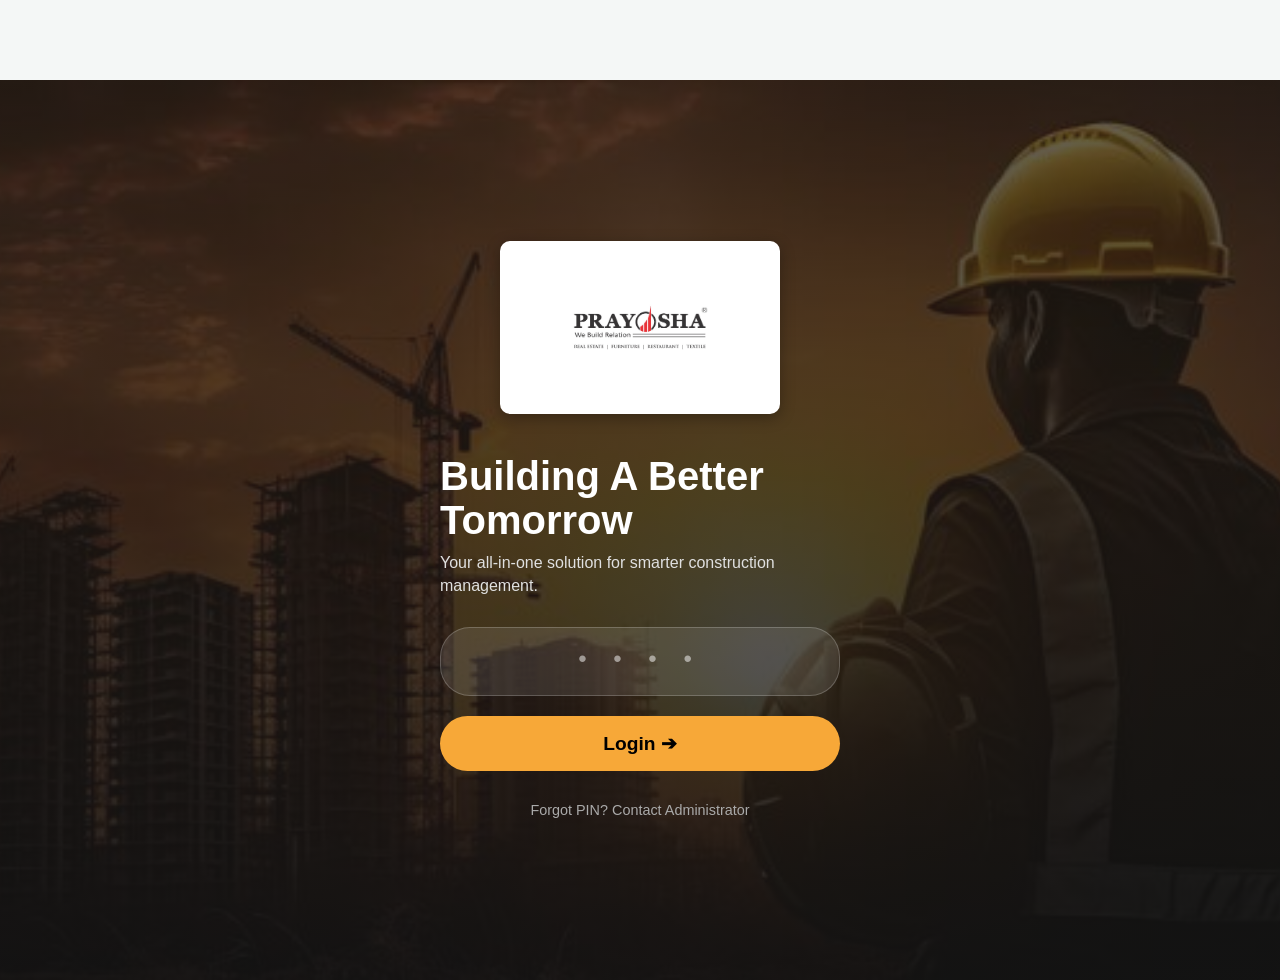
<file: index.html>
<!DOCTYPE html>
<html>
<head>
    <!-- Automatically redirects visitors to the employee folder -->
    <meta http-equiv="refresh" content="0; url=prayosha_employee/emp_index.html" />
    <title>Redirecting...</title>
</head>
<body>
    <p>If you are not redirected, <a href="prayosha_employee/emp_index.html">click here</a>.</p>
</body>
</html>
</file>
<file: prayosha_employee/emp_style.css>
/* Reset and Base Styles */
* {
    margin: 0;
    padding: 0;
    box-sizing: border-box;
    font-family: 'Segoe UI', Tahoma, Geneva, Verdana, sans-serif;
}

body, html {
    height: 100%;
    width: 100%;
    /* Updated to a soft light gray/white for clean contrast */
    background-color: #f4f7f6; 
    color: #333333;
}

/* --- Login Page Styles --- */
.login-container {
    height: 100vh;
    width: 100%;
    display: flex;
    flex-direction: column;
    align-items: center;
    justify-content: center;
    padding: 20px;
    background: linear-gradient(rgba(40, 30, 20, 0.7), rgba(20, 20, 20, 0.9)), url('construction-bg.jpg') no-repeat center center/cover;
}

.logo-box {
    background-color: #ffffff;
    padding: 20px 40px;
    border-radius: 10px;
    margin-bottom: 40px;
    box-shadow: 0 4px 15px rgba(0, 0, 0, 0.3);
}

.logo {
    max-width: 200px;
    height: auto;
    display: block;
}

.text-content {
    text-align: left;
    width: 100%;
    max-width: 400px;
    margin-bottom: 30px;
}

.text-content h1 {
    color: #ffffff;
    font-size: 2.5rem;
    font-weight: 800;
    line-height: 1.1;
    margin-bottom: 10px;
}

.text-content p {
    color: #e0e0e0;
    font-size: 1rem;
    line-height: 1.4;
}

.login-form {
    width: 100%;
    max-width: 400px;
    display: flex;
    flex-direction: column;
    gap: 20px;
}

.input-group input {
    width: 100%;
    padding: 15px 20px;
    background: rgba(255, 255, 255, 0.1);
    border: 1px solid rgba(255, 255, 255, 0.2);
    border-radius: 30px;
    color: #ffffff;
    font-size: 2rem;
    text-align: center;
    letter-spacing: 15px;
    outline: none;
    transition: border 0.3s ease, background 0.3s ease;
}

.input-group input:focus {
    border-color: #f7a838;
    background: rgba(255, 255, 255, 0.15);
}

.input-group input::placeholder {
    color: rgba(255, 255, 255, 0.5);
    font-size: 1.5rem;
    letter-spacing: 10px;
    transform: translateY(-5px);
}

.login-btn {
    width: 100%;
    padding: 16px;
    background-color: #f7a838;
    border: none;
    border-radius: 30px;
    color: #000000;
    font-size: 1.2rem;
    font-weight: 700;
    cursor: pointer;
    transition: background-color 0.3s ease, transform 0.1s ease;
    display: flex;
    justify-content: center;
    align-items: center;
}

.login-btn:active {
    transform: scale(0.98);
}

.login-btn:hover {
    background-color: #e59626;
}

.hidden {
    display: none !important;
}

.footer-links {
    margin-top: 30px;
}

.footer-links a {
    color: #aaaaaa;
    text-decoration: none;
    font-size: 0.9rem;
    transition: color 0.3s ease;
}

.footer-links a:hover {
    color: #ffffff;
}

/* --- Navigation Bars (Blueprint Theme) --- */
body {
    padding-top: 80px; 
    padding-bottom: 80px;
}

.top-nav {
    position: fixed; top: 0; left: 0; right: 0;
    height: 65px;
    background-color: #0A192F; 
    display: flex; justify-content: space-between; align-items: center;
    padding: 0 20px; z-index: 1000;
    box-shadow: 0 2px 10px rgba(0,0,0,0.5);
    border-bottom: 2px solid #f7a838;
}

.top-nav img { height: 40px; background: #fff; padding: 2px 10px; border-radius: 4px; }

.notification-bell { position: relative; font-size: 1.5rem; cursor: pointer; color: #ffffff; }

.badge {
    position: absolute; top: -5px; right: -8px;
    background: #f7a838; color: #000;
    font-size: 0.7rem; font-weight: bold;
    padding: 2px 6px; border-radius: 50%;
}

.bottom-nav {
    position: fixed; bottom: 0; left: 0; right: 0;
    height: 65px;
    background-color: #0A192F;
    display: flex; justify-content: space-around; align-items: center;
    z-index: 1000; box-shadow: 0 -2px 10px rgba(0,0,0,0.5);
    border-top: 2px solid #f7a838;
}

.nav-item {
    display: flex; flex-direction: column; align-items: center;
    text-decoration: none; color: #aaaaaa;
    font-size: 0.8rem; transition: color 0.3s;
}

.nav-item.active, .nav-item:hover { color: #f7a838; }
.nav-icon { font-size: 1.5rem; margin-bottom: 2px; }

/* --- Dashboard Module Grid (Light Mode) --- */
.dashboard-container {
    max-width: 1200px;
    margin: 0 auto;
    padding: 0 20px;
}

.user-card {
    background: #ffffff;
    padding: 15px; 
    border-radius: 8px; 
    border-left: 4px solid #f7a838; 
    text-align: left; 
    box-shadow: 0 2px 8px rgba(0,0,0,0.05);
    margin-top: 10px;
}

.user-card p { color: #666666; margin-bottom: 8px; }
.user-card strong { color: #111111; }

.module-grid {
    display: grid;
    grid-template-columns: repeat(auto-fit, minmax(140px, 1fr));
    gap: 15px; margin-top: 30px;
}

.module-card {
    background-color: #ffffff;
    border-left: 4px solid #f7a838;
    padding: 20px 10px; border-radius: 8px;
    text-align: center; text-decoration: none; color: #111111;
    transition: transform 0.2s, box-shadow 0.2s;
    box-shadow: 0 4px 6px rgba(0,0,0,0.05);
}

.module-card:hover {
    transform: translateY(-3px);
    box-shadow: 0 8px 15px rgba(247, 168, 56, 0.2);
}

.card-icon { font-size: 2rem; margin-bottom: 10px; display: block; }
</file>
